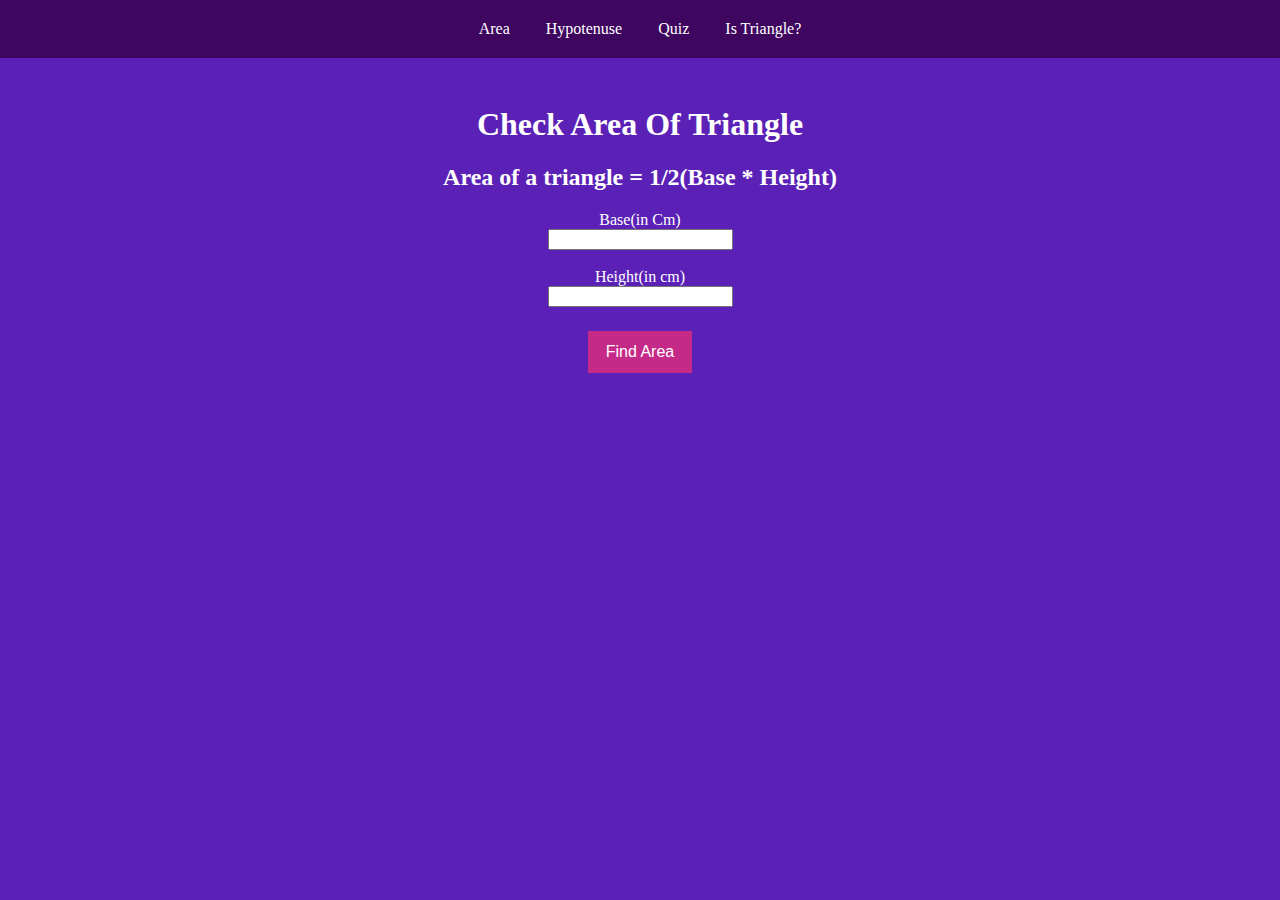
<file: html Files/area.html>
<!DOCTYPE html>
<html lang="en">
<head>
    <meta charset="UTF-8">
    <meta http-equiv="X-UA-Compatible" content="IE=edge">
    <meta name="viewport" content="width=device-width, initial-scale=1.0">
    <title>Check Area</title>
    <link rel="stylesheet" href="../Css/style.css">
</head>
<body>
    <nav>
        <ul class="navbar-list">
            <li class="navbar-items"><a 
                class="navbar-links" href="/html Files/area.html">Area</a></li>
            <li class="navbar-items"><a  
                class="navbar-links"    href="/html Files/hypotenuse.html">Hypotenuse</a></li>
            <li class="navbar-items"><a 
                class="navbar-links"
                href="/html Files/quiz.html">Quiz</a></li>
            <li class="navbar-items"><a 
                class="navbar-links"
                href="/index.html">Is Triangle?</a></li>
        </ul>
    </nav>

    <div class="main">
    <h1>Check Area Of Triangle</h1>
    <h2>Area of a triangle  = 1/2(Base * Height)</h2>
    <Label>Base(in Cm)</Label>
    <br>
    <input type="Number" class="base"  />
    <br>
    <br>
    <label for="">Height(in cm)</label>
    <br>
    <input type="Number" class="height"  />
    <br>
    <button class="btn cta">Find Area</button>
    <h2 class="output">

    </h2>
    </div>
    <script src="../JavaScript Files/area.js"></script>

</body>
</html>
</file>
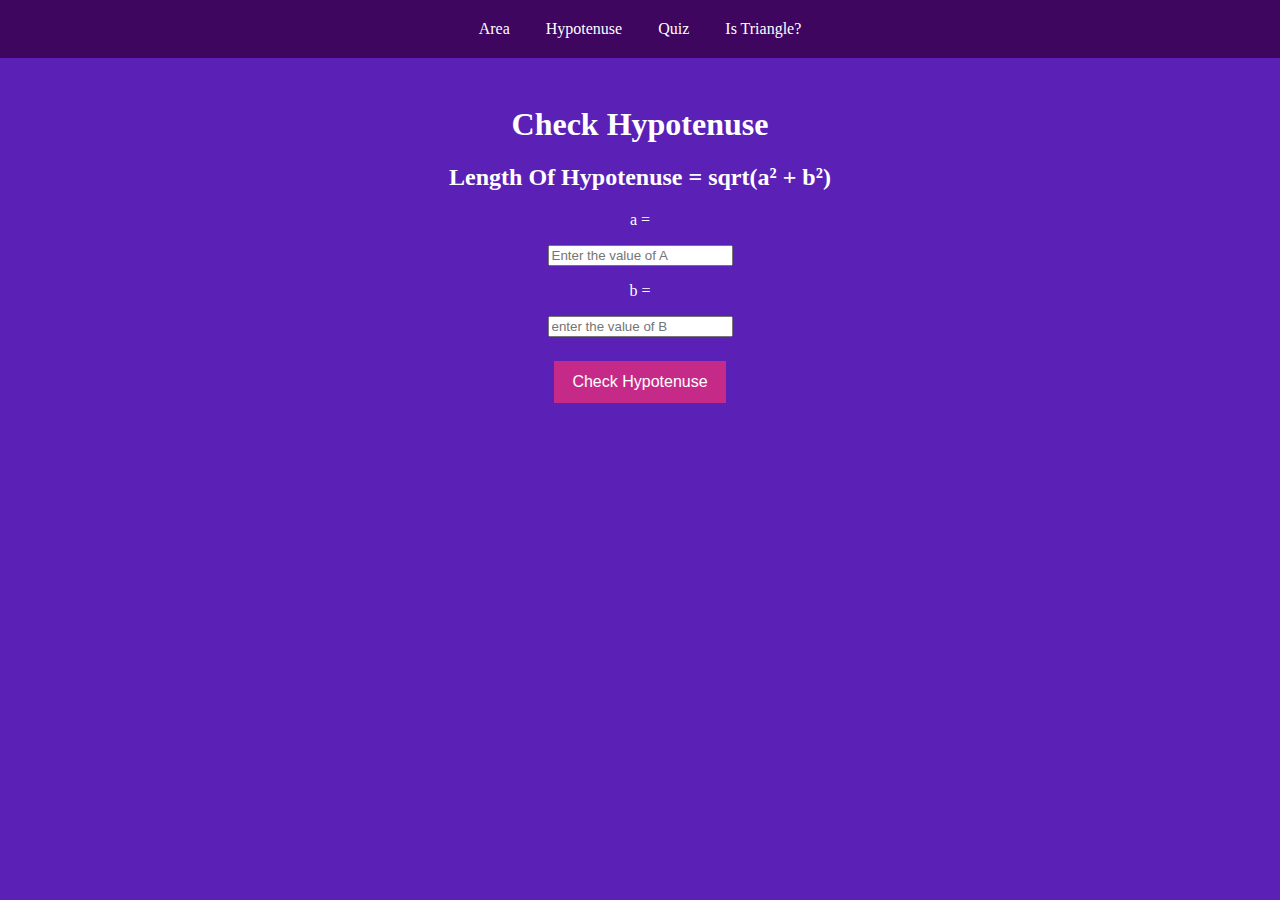
<file: html Files/hypotenuse.html>
<!DOCTYPE html>
<html lang="en">
<head>
    <meta charset="UTF-8">
    <meta http-equiv="X-UA-Compatible" content="IE=edge">
    <meta name="viewport" content="width=device-width, initial-scale=1.0">
    <title>Hypotenuse</title>
    <link rel="stylesheet" href="../Css/style.css">
</head>
<body>

    <nav>
        <ul class="navbar-list">
            <li class="navbar-items"><a 
                class="navbar-links" href="/html Files/area.html">Area</a></li>
            <li class="navbar-items"><a  
                class="navbar-links"    href="/html Files/hypotenuse.html">Hypotenuse</a></li>
            <li class="navbar-items"><a 
                class="navbar-links"
                href="/html Files/quiz.html">Quiz</a></li>
            <li class="navbar-items"><a 
                class="navbar-links"
                href="/index.html">Is Triangle?</a></li>
        </ul>
    </nav>

    <div class="main">
    <h1>Check Hypotenuse</h1>
    <h2>Length Of Hypotenuse = sqrt(a² + b²)</h2>
    <p>a =</p>
    <input type="Number" id="a" placeholder="Enter the value of A"  />
    <br>
    <p>b = </p>
    <input type="Number" id="b" placeholder="enter the value of B"  />
    <br>
    <button class="cta" id="btn">Check Hypotenuse</button>
    <h3 id="output">

    </h3>
    </div>


    <script src="../JavaScript Files/hypotenuse.js"></script>
</body>
</html>
</file>
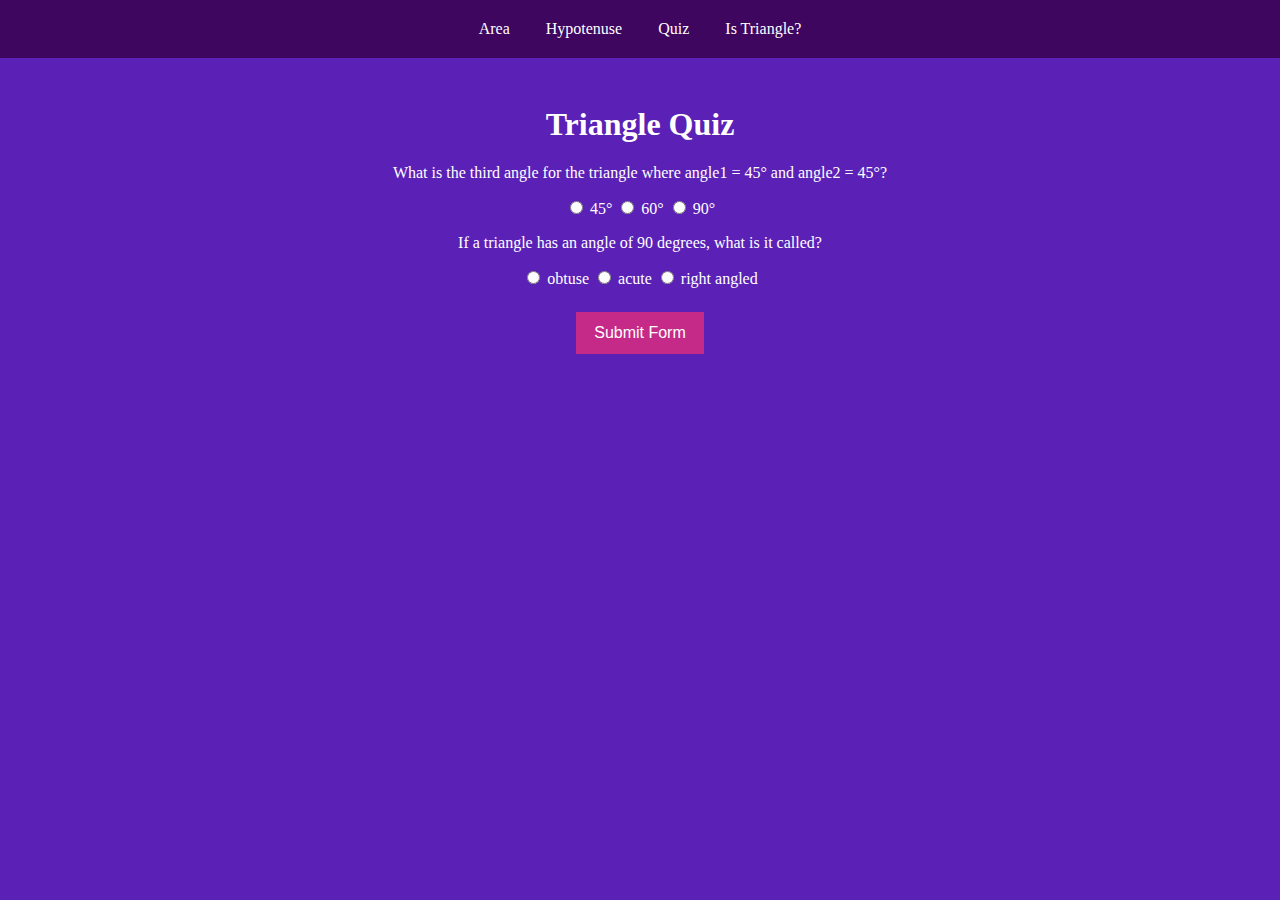
<file: html Files/quiz.html>
<!DOCTYPE html>
<html>
	<head>
		<meta charset="utf-8" />
		<meta name="viewport" content="width=device-width" />
		<title>Triangle Quiz</title>
		<link href="../Css/style.css" rel="stylesheet" type="text/css" />
	</head>
	<body>

		<nav>
			<ul class="navbar-list">
				<li class="navbar-items"><a 
					class="navbar-links" href="/html Files/area.html">Area</a></li>
				<li class="navbar-items"><a  
					class="navbar-links"    href="/html Files/hypotenuse.html">Hypotenuse</a></li>
				<li class="navbar-items"><a 
					class="navbar-links"
					href="/html Files/quiz.html">Quiz</a></li>
				<li class="navbar-items"><a 
					class="navbar-links"
					href="/index.html">Is Triangle?</a></li>
			</ul>
		</nav>

		<div class="main">
		<h1 class="heading">Triangle Quiz</h1>
		<form class="container quiz-form">
			<div class="quiz-container">
				<p>
					What is the third angle for the triangle where angle1 = 45° and angle2
					= 45°?
				</p>
				<label>
					<input required type="radio" name="options" value="45°" />
					45°
				</label>
				<label>
					<input required type="radio" name="options" value="60°" />
					60°
				</label>
				<label>
					<input required type="radio" name="options" value="90°" />
					90°
				</label>
			</div>
			<div class="quiz-container">
				<p>If a triangle has an angle of 90 degrees, what is it called?</p>
				<label>
					<input required type="radio" name="option1" value="obtuse" />
					obtuse
				</label>
				<label>
					<input required type="radio" name="option1" value="acute" />
					acute
				</label>
				<label>
					<input required type="radio" name="option1" value="right angled" />
					right angled
				</label>
			</div>
			<button id="submit-btn" class="cta" type="submit">Submit Form</button>
		</form>
		<h2 class="output"></h2>
		</div>
		<script src="../JavaScript Files/quiz.js"></script>
	</body>
</html>
</file>
<file: Css/style.css>
:root {
    --primary-color : #5b21b6;
    --secondary-color: #3E065F;
    --third-color: #C62A88;
    --forth-color: #8E05C2;
}

body {
    margin: 0;
    padding: 0;
    text-align: center;
    background-color: var(--primary-color);
    color: white;
}


/* Navbar */
nav {
    background-color: var(--secondary-color);
}
.navbar-list {
    margin: 0;
    padding: 20px 16px;
    list-style: none;
}
.navbar-items {
    display: inline-block;
    margin-left: 1rem;
    margin-right: 1rem;
}
.navbar-links {
    text-decoration: none;
    color: white;
}
/* .navbar-links:hover {
    
} */

/* main content */
.main {
    margin: 3rem;
}
.cta {
    margin: 1.5rem;
    background-color: var(--third-color); 
    border: none;
    color: white;
    padding: 12px 18px;
    text-align: center;
    text-decoration: none;
    display: inline-block;
    font-size: 16px;
}
</file>
